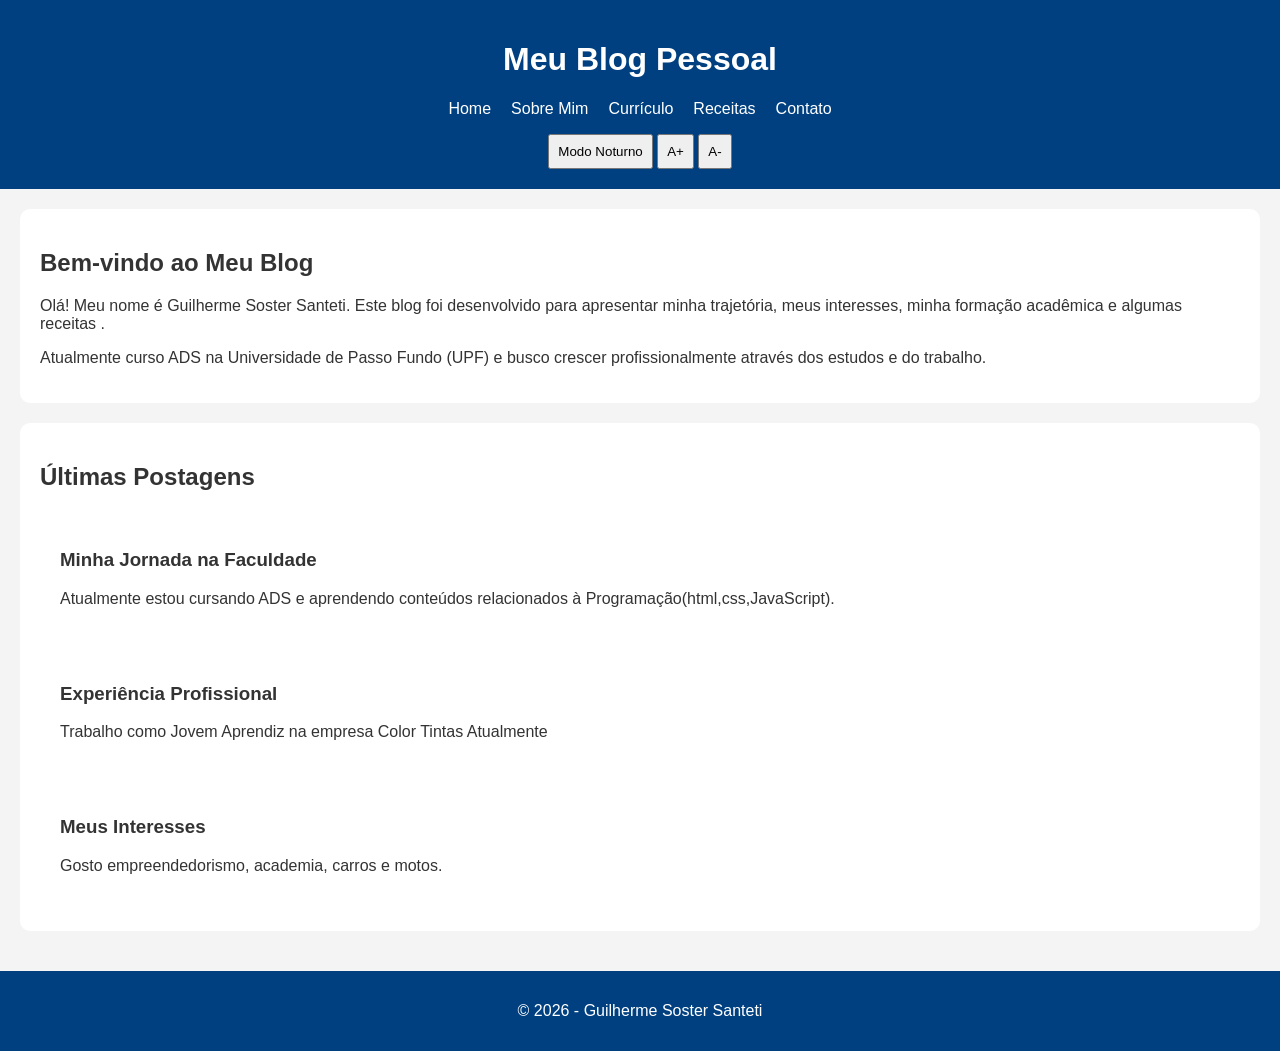
<file: index.html>
<!DOCTYPE html>
<html lang="pt-BR">

<head>
    <meta charset="UTF-8">
    <meta name="viewport" content="width=device-width, initial-scale=1.0">
    <title>Meu Blog Pessoal - Home</title>

    <link rel="stylesheet" href="css/style.css">
</head>

<body>

    <header>

        <h1>Meu Blog Pessoal</h1>

        <nav>
            <ul>
                <li><a href="index.html">Home</a></li>
                <li><a href="about.html">Sobre Mim</a></li>
                <li><a href="curriculum.html">Currículo</a></li>
                <li><a href="receitas.html">Receitas</a></li>
                <li><a href="contact.html">Contato</a></li>
            </ul>
        </nav>

        <div class="acessibilidade">
            <button onclick="alternarTema()">Modo Noturno</button>
            <button onclick="aumentarFonte()">A+</button>
            <button onclick="diminuirFonte()">A-</button>
        </div>

    </header>

    <main>

        <section>

            <h2>Bem-vindo ao Meu Blog</h2>

            <p>
                Olá! Meu nome é Guilherme Soster Santeti.
                Este blog foi desenvolvido para apresentar minha trajetória,
                meus interesses, minha formação acadêmica e algumas 
                receitas .
            </p>

            <p>
                Atualmente curso ADS na Universidade de Passo Fundo (UPF)
                e busco crescer profissionalmente através dos estudos e do trabalho.
            </p>

        </section>

        <section>

            <h2>Últimas Postagens</h2>

            <article>

                <h3>Minha Jornada na Faculdade</h3>

                <p>
                    Atualmente estou cursando ADS e aprendendo conteúdos
                    relacionados à Programação(html,css,JavaScript).
                </p>

            </article>

            <article>

                <h3>Experiência Profissional</h3>

                <p>
                    Trabalho como Jovem Aprendiz na empresa Color Tintas Atualmente
                </p>

            </article>

            <article>

                <h3>Meus Interesses</h3>

                <p>
                    Gosto empreendedorismo, academia, carros e
                    motos.
                </p>

            </article>

        </section>

    </main>

    <footer>

        <p>
            © 2026 - Guilherme Soster Santeti
        </p>

    </footer>

    <script src="js/script.js"></script>

</body>

</html>
</file>
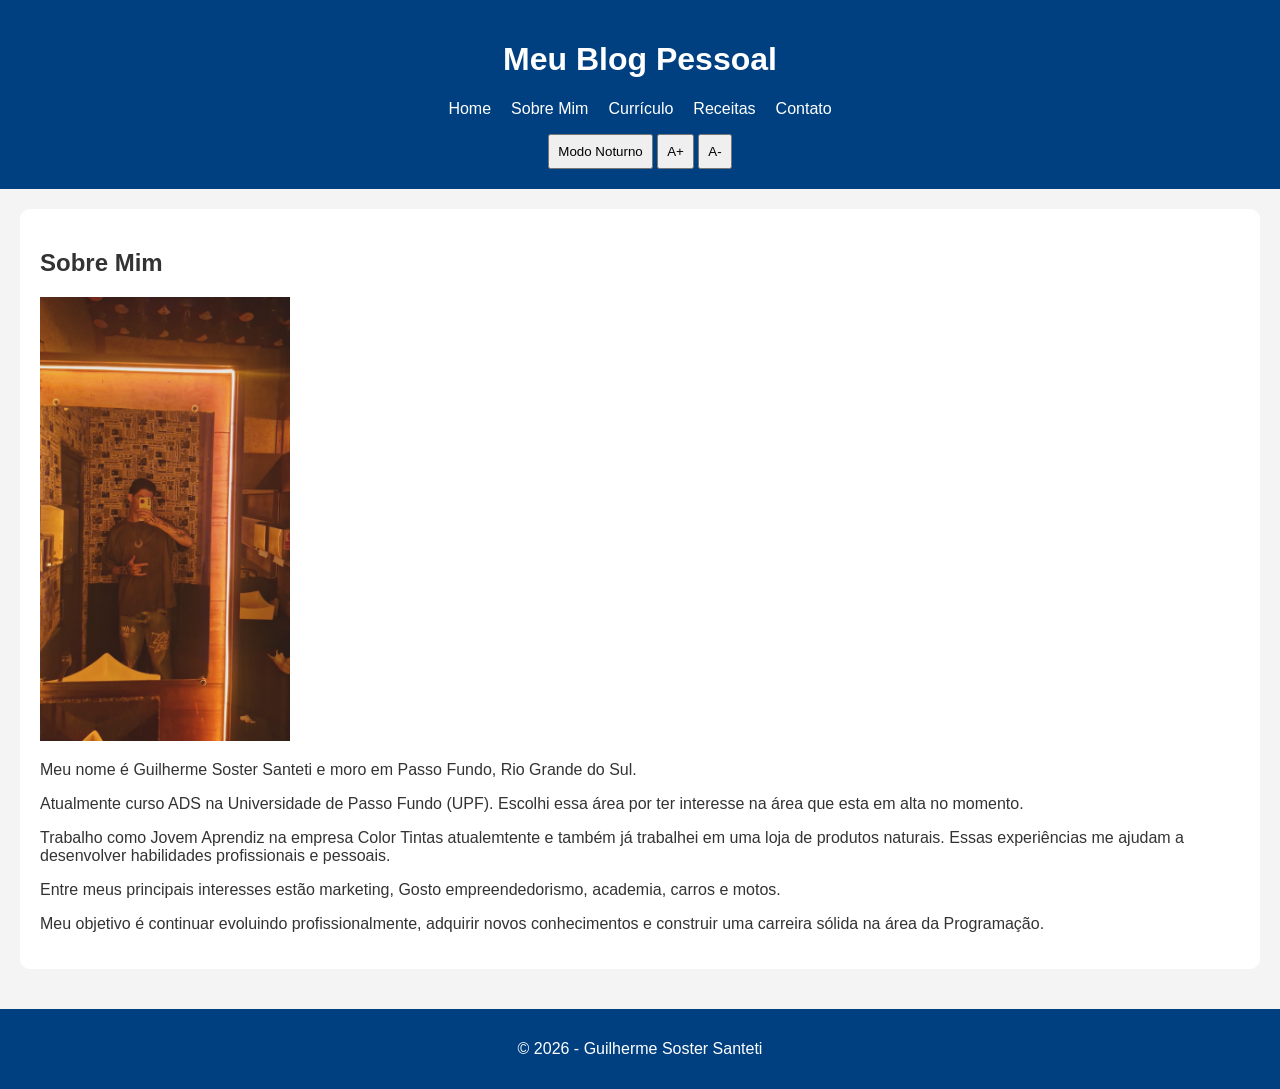
<file: about.html>
<!DOCTYPE html>
<html lang="pt-BR">

<head>
    <meta charset="UTF-8">
    <meta name="viewport" content="width=device-width, initial-scale=1.0">
    <title>Sobre Mim</title>

    <link rel="stylesheet" href="css/style.css">
</head>

<body>

    <header>

        <h1>Meu Blog Pessoal</h1>

        <nav>
            <ul>
                <li><a href="index.html">Home</a></li>
                <li><a href="about.html">Sobre Mim</a></li>
                <li><a href="curriculum.html">Currículo</a></li>
                <li><a href="receitas.html">Receitas</a></li>
                <li><a href="contact.html">Contato</a></li>
            </ul>
        </nav>

        <div class="acessibilidade">
            <button onclick="alternarTema()">Modo Noturno</button>
            <button onclick="aumentarFonte()">A+</button>
            <button onclick="diminuirFonte()">A-</button>
        </div>

    </header>

    <main>

        <section>

            <h2>Sobre Mim</h2>

            <img
                src="./Assets/eu.png"
                alt="Foto de Guilherme"
                width="250"
            >

            <p>
                Meu nome é Guilherme Soster Santeti e moro em Passo Fundo,
                Rio Grande do Sul.
            </p>

            <p>
                Atualmente curso ADS na Universidade de Passo Fundo (UPF).
                Escolhi essa área por ter interesse na área que esta em alta no momento.
            
            </p>

            <p>
                Trabalho como Jovem Aprendiz na empresa Color Tintas atualemtente
                e também já trabalhei em uma loja de produtos naturais.
                Essas experiências me ajudam a desenvolver habilidades
                profissionais e pessoais.
            </p>

            <p>
                Entre meus principais interesses estão marketing,
                Gosto empreendedorismo, academia, carros e
                motos.
            </p>

            <p>
                Meu objetivo é continuar evoluindo profissionalmente,
                adquirir novos conhecimentos e construir uma carreira
                sólida na área da Programação.
            </p>

        </section>

    </main>

    <footer>
        <p>© 2026 - Guilherme Soster Santeti</p>
    </footer>

    <script src="js/script.js"></script>

</body>

</html>
</file>
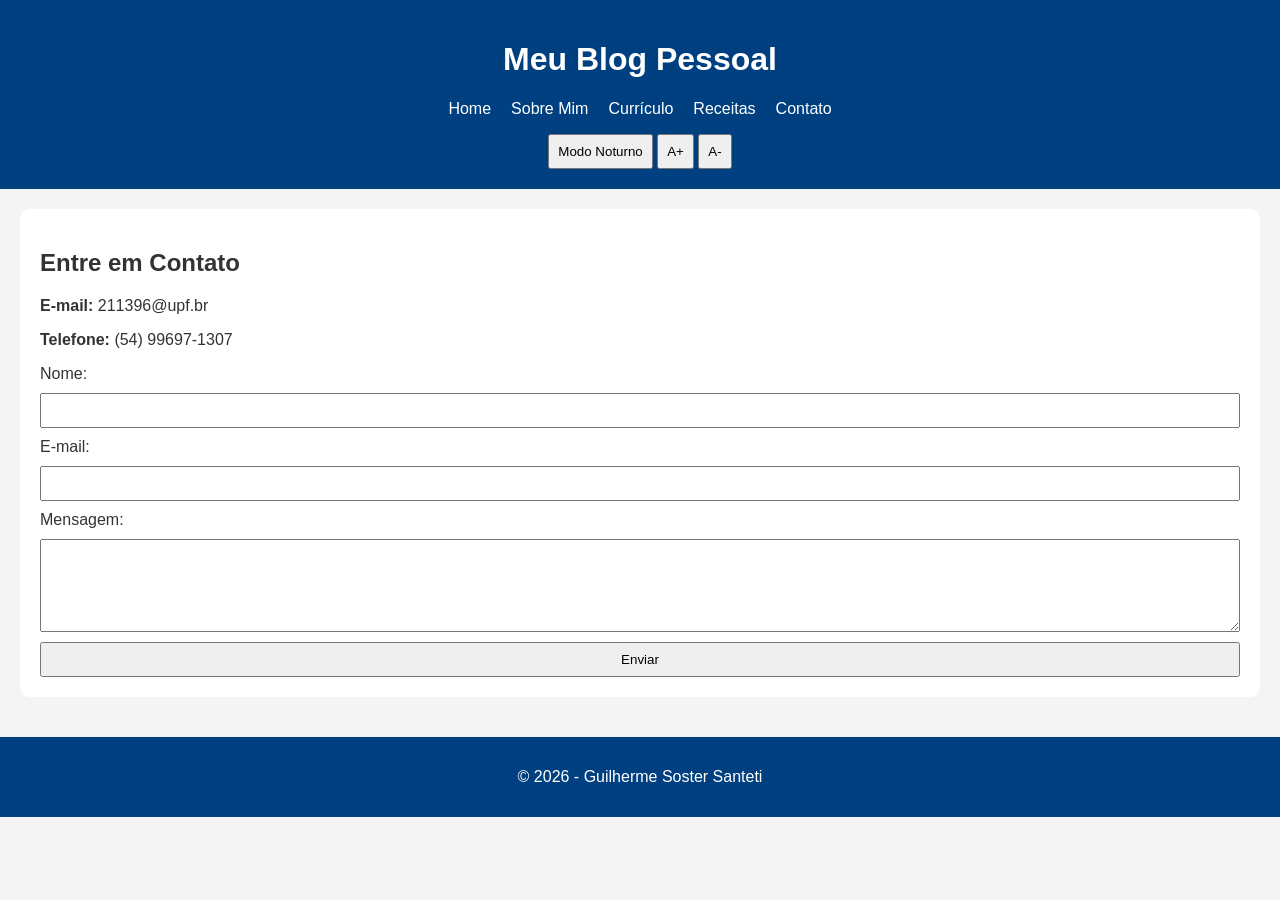
<file: contact.html>
<!DOCTYPE html>
<html lang="pt-BR">

<head>
    <meta charset="UTF-8">
    <meta name="viewport" content="width=device-width, initial-scale=1.0">
    <title>Contato</title>

    <link rel="stylesheet" href="css/style.css">
</head>

<body>

    <header>

        <h1>Meu Blog Pessoal</h1>

        <nav>
            <ul>
                <li><a href="index.html">Home</a></li>
                <li><a href="about.html">Sobre Mim</a></li>
                <li><a href="curriculum.html">Currículo</a></li>
                <li><a href="receitas.html">Receitas</a></li>
                <li><a href="contact.html">Contato</a></li>
            </ul>
        </nav>

        <div class="acessibilidade">
            <button onclick="alternarTema()">Modo Noturno</button>
            <button onclick="aumentarFonte()">A+</button>
            <button onclick="diminuirFonte()">A-</button>
        </div>

    </header>

    <main>

        <section>

            <h2>Entre em Contato</h2>

            <p><strong>E-mail:</strong> 211396@upf.br</p>
            <p><strong>Telefone:</strong> (54) 99697-1307</p>

            <form id="formContato">

                <label for="nome">Nome:</label>
                <input
                    type="text"
                    id="nome"
                    name="nome"
                    required
                >

                <label for="email">E-mail:</label>
                <input
                    type="email"
                    id="email"
                    name="email"
                    required
                >

                <label for="mensagem">Mensagem:</label>
                <textarea
                    id="mensagem"
                    name="mensagem"
                    rows="5"
                    required
                ></textarea>

                <button type="submit">
                    Enviar
                </button>

            </form>

        </section>

    </main>

    <footer>
        <p>© 2026 - Guilherme Soster Santeti</p>
    </footer>

    <script src="js/script.js"></script>

</body>

</html>
</file>
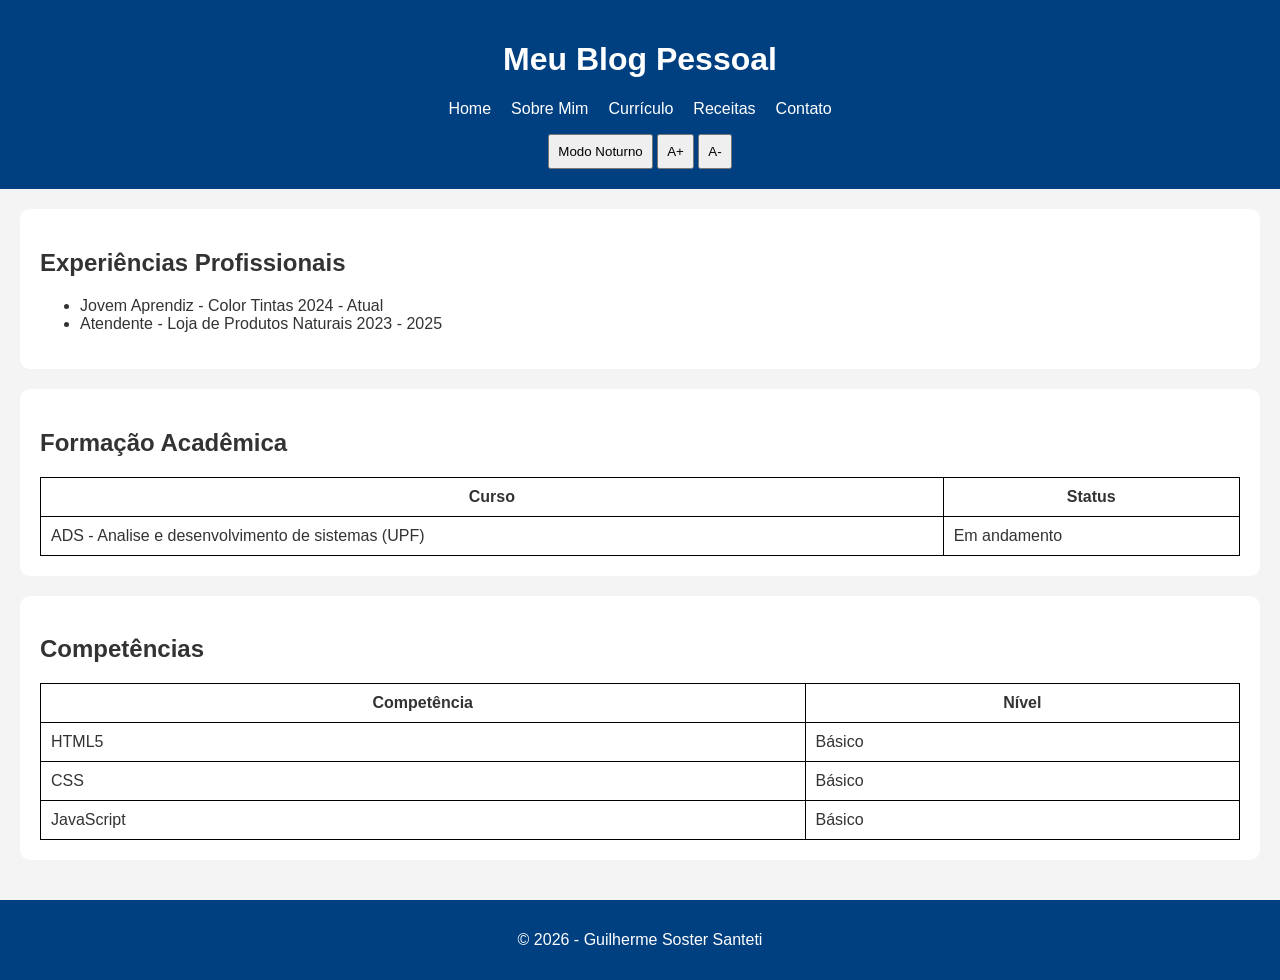
<file: curriculum.html>
<!DOCTYPE html>
<html lang="pt-BR">

<head>
    <meta charset="UTF-8">
    <meta name="viewport" content="width=device-width, initial-scale=1.0">
    <title>Currículo</title>

    <link rel="stylesheet" href="css/style.css">
</head>

<body>

    <header>

        <h1>Meu Blog Pessoal</h1>

        <nav>
            <ul>
                <li><a href="index.html">Home</a></li>
                <li><a href="about.html">Sobre Mim</a></li>
                <li><a href="curriculum.html">Currículo</a></li>
                <li><a href="receitas.html">Receitas</a></li>
                <li><a href="contact.html">Contato</a></li>
            </ul>
        </nav>

        <div class="acessibilidade">
            <button onclick="alternarTema()">Modo Noturno</button>
            <button onclick="aumentarFonte()">A+</button>
            <button onclick="diminuirFonte()">A-</button>
        </div>

    </header>

    <main>

        <section>

            <h2>Experiências Profissionais</h2>

            <ul>
                <li>Jovem Aprendiz - Color Tintas 2024 - Atual</li>
                <li>Atendente - Loja de Produtos Naturais 2023 - 2025</li>
            </ul>

        </section>

        <section>

            <h2>Formação Acadêmica</h2>

            <table>

                <tr>
                    <th>Curso</th>
                    <th>Status</th>
                </tr>

                <tr>
                    <td>ADS - Analise e desenvolvimento de sistemas (UPF)</td>
                    <td>Em andamento</td>
                </tr>

            </table>

        </section>

        <section>

            <h2>Competências</h2>

            <table>

                <tr>
                    <th>Competência</th>
                    <th>Nível</th>
                </tr>

                <tr>
                    <td>HTML5</td>
                    <td>Básico</td>
                </tr>

                <tr>
                    <td>CSS</td>
                    <td>Básico</td>
                </tr>

                <tr>
                    <td>JavaScript</td>
                    <td>Básico</td>
                </tr>

            </table>

        </section>

    </main>

    <footer>
        <p>© 2026 - Guilherme Soster Santeti</p>
    </footer>

    <script src="js/script.js"></script>

</body>

</html>
</file>
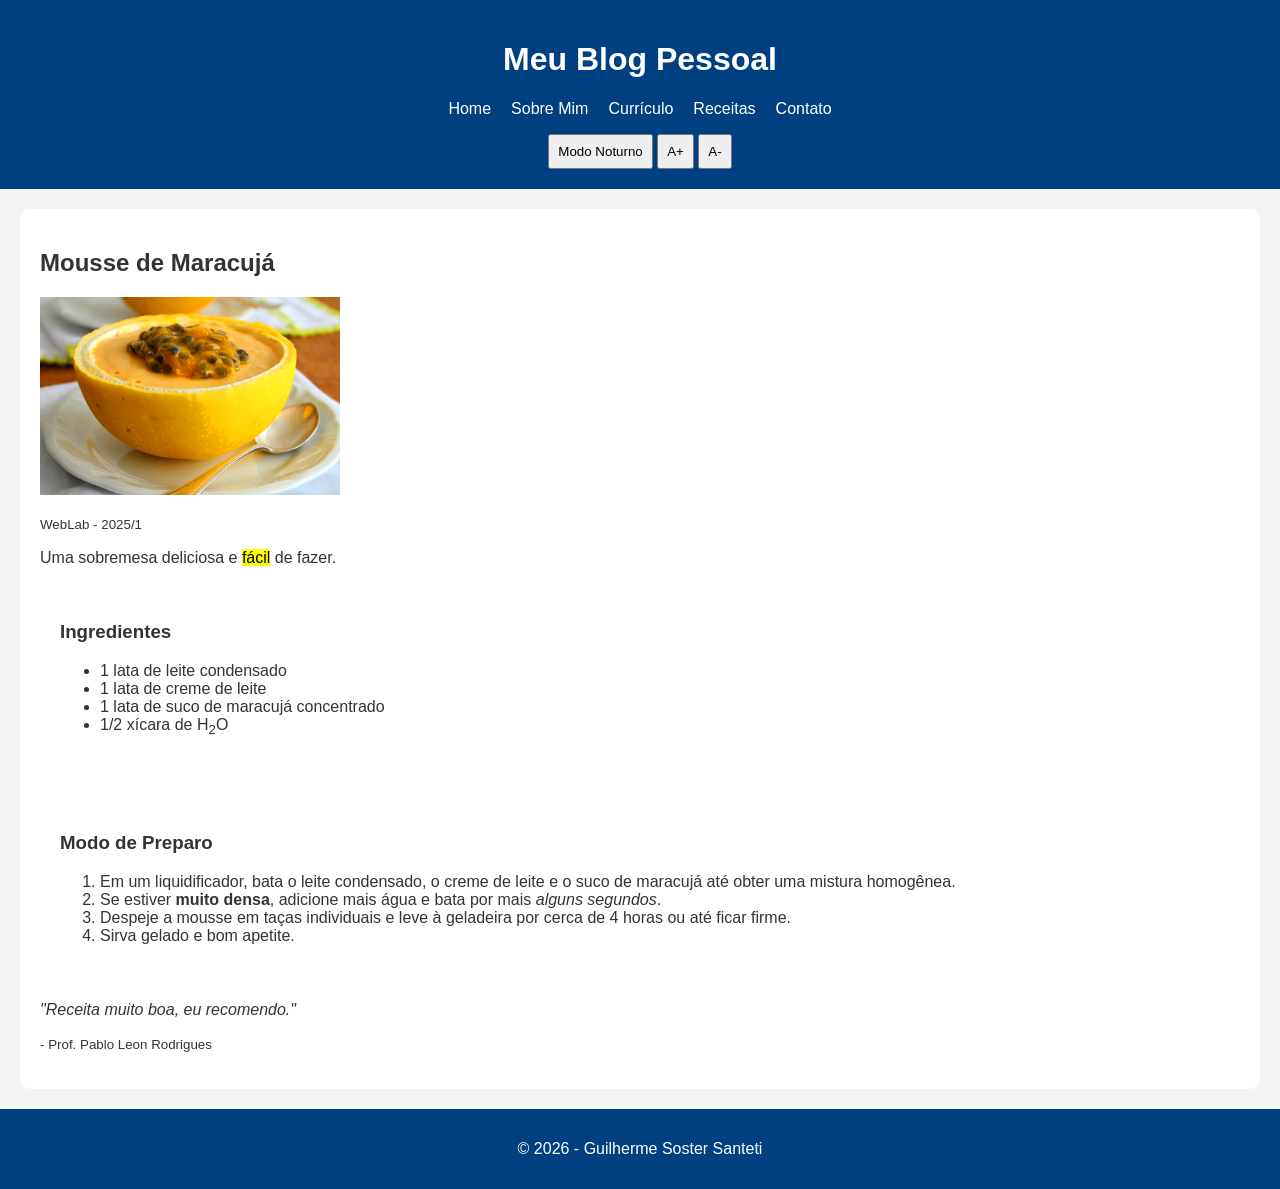
<file: musse.html>
<!DOCTYPE html>
<html lang="pt-BR">

<head>
    <meta charset="UTF-8">
    <meta name="viewport" content="width=device-width, initial-scale=1.0">
    <title>Mousse de Maracujá</title>

    <link rel="stylesheet" href="css/style.css">
</head>

<body>

    <header>

        <h1>Meu Blog Pessoal</h1>

        <nav>
            <ul>
                <li><a href="index.html">Home</a></li>
                <li><a href="about.html">Sobre Mim</a></li>
                <li><a href="curriculum.html">Currículo</a></li>
                <li><a href="receitas.html">Receitas</a></li>
                <li><a href="contact.html">Contato</a></li>
            </ul>
        </nav>

        <div class="acessibilidade">
            <button onclick="alternarTema()">Modo Noturno</button>
            <button onclick="aumentarFonte()">A+</button>
            <button onclick="diminuirFonte()">A-</button>
        </div>

    </header>

    <main>

        <article>

            <h2>Mousse de Maracujá</h2>

            <img
                src="./Assets/Maracuja.png"
                alt="Musse de Maracujá"
                width="300"
            >

            <p>
                <small>WebLab - 2025/1</small>
            </p>

            <p>
                Uma sobremesa deliciosa e <mark>fácil</mark> de fazer.
            </p>

            <section>

                <h3>Ingredientes</h3>

                <ul>
                    <li>1 lata de leite condensado</li>
                    <li>1 lata de creme de leite</li>
                    <li>1 lata de suco de maracujá concentrado</li>
                    <li>1/2 xícara de H<sub>2</sub>O</li>
                </ul>

            </section>

            <section>

                <h3>Modo de Preparo</h3>

                <ol>
                    <li>
                        Em um liquidificador, bata o leite condensado,
                        o creme de leite e o suco de maracujá até obter
                        uma mistura homogênea.
                    </li>

                    <li>
                        Se estiver <strong>muito densa</strong>,
                        adicione mais água e bata por mais
                        <em>alguns segundos</em>.
                    </li>

                    <li>
                        Despeje a mousse em taças individuais e leve
                        à geladeira por cerca de 4 horas ou até ficar firme.
                    </li>

                    <li>
                        Sirva gelado e bom apetite.
                    </li>
                </ol>

            </section>

            <p>
                <em>"Receita muito boa, eu recomendo."</em>
            </p>

            <p>
                <small>- Prof. Pablo Leon Rodrigues</small>
            </p>

        </article>

    </main>

    <footer>
        <p>© 2026 - Guilherme Soster Santeti</p>
    </footer>

    <script src="js/script.js"></script>

</body>

</html>
</file>
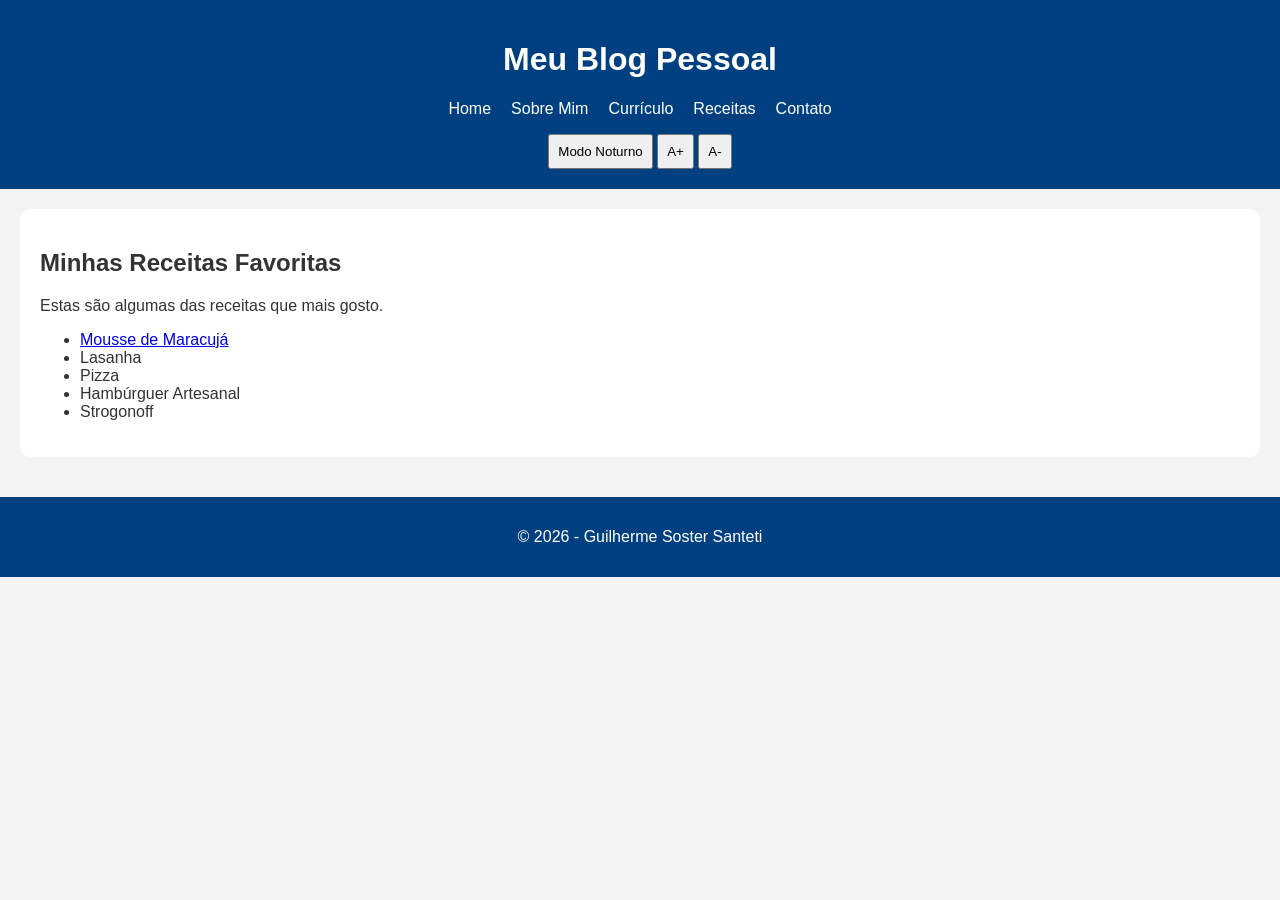
<file: receitas.html>
<!DOCTYPE html>
<html lang="pt-BR">

<head>
    <meta charset="UTF-8">
    <meta name="viewport" content="width=device-width, initial-scale=1.0">
    <title>Receitas Favoritas</title>

    <link rel="stylesheet" href="css/style.css">
</head>

<body>

    <header>

        <h1>Meu Blog Pessoal</h1>

        <nav>
            <ul>
                <li><a href="index.html">Home</a></li>
                <li><a href="about.html">Sobre Mim</a></li>
                <li><a href="curriculum.html">Currículo</a></li>
                <li><a href="receitas.html">Receitas</a></li>
                <li><a href="contact.html">Contato</a></li>
            </ul>
        </nav>

        <div class="acessibilidade">
            <button onclick="alternarTema()">Modo Noturno</button>
            <button onclick="aumentarFonte()">A+</button>
            <button onclick="diminuirFonte()">A-</button>
        </div>

    </header>

    <main>

        <section>

            <h2>Minhas Receitas Favoritas</h2>

            <p>
                Estas são algumas das receitas que mais gosto.
            </p>

            <ul>
                <li>
                    <a href="musse.html">
                        Mousse de Maracujá
                    </a>
                </li>

                <li>Lasanha</li>

                <li>Pizza</li>

                <li>Hambúrguer Artesanal</li>

                <li>Strogonoff</li>
            </ul>

        </section>

    </main>

    <footer>
        <p>© 2026 - Guilherme Soster Santeti</p>
    </footer>

    <script src="js/script.js"></script>

</body>

</html>
</file>
<file: css/style.css>
body {
    font-family: Arial, sans-serif;
    margin: 0;
    background-color: #f4f4f4;
    color: #333333;
}



header {
    background-color: #004080;
    color: white;
    text-align: center;
    padding: 20px;
}



nav ul {
    display: flex;
    justify-content: center;
    gap: 20px;

    list-style: none;
    padding: 0;
}

nav a {
    color: white;
    text-decoration: none;
}

nav a:hover {
    text-decoration: underline;
}



main {
    padding: 20px;
}



section {
    background-color: white;
    padding: 20px;
    margin-bottom: 20px;
    border-radius: 10px;
}



article {
    background-color: white;
    padding: 20px;
    border-radius: 10px;
}



img {
    max-width: 100%;
    height: auto;
}



table {
    width: 100%;
    border-collapse: collapse;
}

table,
th,
td {
    border: 1px solid black;
}

th,
td {
    padding: 10px;
}



form {
    display: flex;
    flex-direction: column;
    gap: 10px;
}

input,
textarea {
    padding: 8px;
}



button {
    padding: 8px;
    cursor: pointer;
}



footer {
    background-color: #004080;
    color: white;
    text-align: center;
    padding: 15px;
}



.dark {
    background-color: #121212;
    color: white;
}

.dark section,
.dark article {
    background-color: #222222;
}

.dark table,
.dark th,
.dark td {
    border: 1px solid white;
}

.dark footer {
    background-color: #000000;
}

.dark header {
    background-color: #000000;
}
</file>
